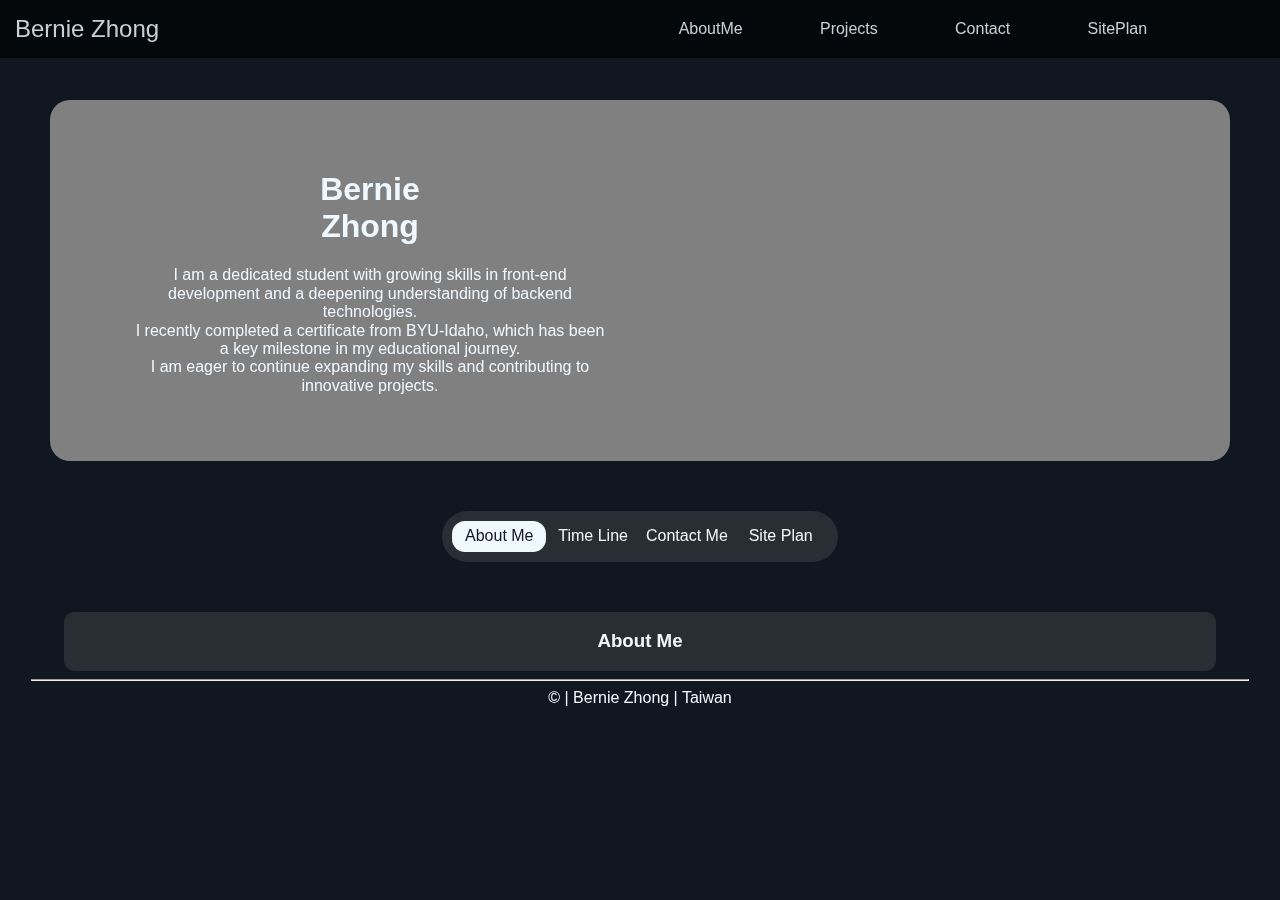
<file: index.html>
<!DOCTYPE html>
<html lang="en">
<head>
    <meta charset="UTF-8">
    <meta name="viewport" content="width=device-width, initial-scale=1.0">
    <title>Bernie Zhong</title>
    <meta name="author" content="Bernie Zhong">
    <meta name="type" content="website">
    <link rel="stylesheet" href="styles/base.css">
    <link rel="stylesheet" href="styles/larger.css">
    <link rel="stylesheet" href="styles/normalize.css">
</head>
<body id="content">
    <div id="header"></div>
    <section id="intro">
        <img id="mypic" src="images/mypic.jpg" alt="mypic">
        <div id="introText">
            <h1>Bernie <br>Zhong</h1>
            <P>
                I am a dedicated student with growing skills in front-end development and a deepening understanding of backend technologies. 
                <br>
                I recently completed a certificate from BYU-Idaho, 
                which has been a key milestone in my educational journey. 
                <br>
                I am eager to continue expanding my skills and contributing to innovative projects.
            </P>
        </div>
    </section>
    <main id="hPage">
        <div class="tab">
            <button class="sectionSwitchs" onclick="openSection(event, 'aboutMe')">About Me</button>
            <button class="sectionSwitchs" onclick="openSection(event, 'timeLine')">Time Line</button>
            <button class="sectionSwitchs" onclick="openSection(event, 'contact')">Contact Me</button>
            <button class="sectionSwitchs" onclick="openSection(event, 'timeLine')">Site Plan</button>
        </div>
        <section id="aboutMe" class="mainSection">
            <h3>About Me</h3>
            <div></div>
        </section>
        <section id="timeLine" class="mainSection">
            <h3>Time Line</h3>
            <div></div>
        </section>
        <section id="projects" class="mainSection">
            <h3>Projects</h3>
            <div></div>
        </section>
        <section id="contact" class="mainSection">
            <h3>Contact Me</h3>
            <div>
                <h3>Phone</h3>
                <p>(886)9xx-xxx-xxx</p>
            </div>
            <div>
                <h3>Email</h3>
                <p>berniezhong0316@gmail.com</p>
            </div>
            <div>
                <h3>Follw Me</h3>
                <div class="social">
                    <a href="https://www.facebook.com/profile.php?id=100028553119174&sk=map" target="_blank"> 
                        f
                    </a>
                    <a href="https://www.linkedin.com/in/zhong0316/" target="_blank"> 
                        in
                    </a>
                    <a href="https://github.com/Bernie0316" target="_blank"> 
                        GitHub
                    </a>
                </div>
            </div>
        </section>
    </main>
    <hr>
    <div id="footer"></div>
    <script src="scripts/modified.js"></script>
    <script src="scripts/menu.js"></script>
    <script src="scripts/darkMode.js"></script>
    <script src="scripts/homeSwitchB.js"></script>
    <script type="module">
        import { loadComponents } from './scripts/partial.js';
        loadComponents();
    </script>
</body>
</html>
</file>
<file: styles/larger.css>
/* small */
@media (max-width: 37.5em) {
    #leftHeader {
        position: relative;
        z-index: 10; /* z-index 設低一點，讓 navbar 可以覆蓋它 */
    }
    #rightHeader {
        position: relative;
    }
    /* for the bar open/close nutton */
    .hamToggle {
        position: absolute;
        width: 1.5rem;
        height: 1rem;
        top: 5px;
        right: 5px;
        display: flex;
        flex-direction: column;
        justify-content: space-between;
        align-items: flex-end;
        z-index: 30;
    }
    .hamToggle span{
        height: 2px;
        width: 100%;
        border-radius: 10px;
        background-color: #f0f8ff;
        transition: all 0.3s ease;
    }
    .hamToggle.open .bar1 {
        transform: rotate(45deg) translate(5px, 5px);
    }
    .hamToggle.open .bar2 {
        transform: rotate(-45deg) translate(5px, -5px);
    }
    /* for the bar open/close nutton end */
    .navbar {
        display: flex;
        flex-direction: column;
        position: fixed;
        top: 0;
        left: 0;
        width: 100vw;
        height: 100vh;
        background-color: black;
        transform: translateY(-100%);
        transition: transform 0.3s ease;
        z-index: 20;
    }
    .navbar.open {
        transform: translateY(0);
    }
    nav a {
        text-align: left;
        margin-left: 5%;
    }
    .no-scroll {
        overflow: hidden;
    }
    #dmbLarge {
        display: none;
    }
    #dmbSmall {
        position: absolute;
        width: 1.5rem;
        height: 1.5rem;
        top: 1px;
        right: 50px;
        z-index: 30;
    }

    #intro {
        display: inline;
    }
}

/* large */
@media (min-width: 37.5em) {
    #dmbSmall {
        display: none;
    }
    #menu {
        display: none;
    } 

    #intro {
        display: grid;
        grid-template-columns: 1fr 1fr;
        background-color: gray;
        padding: 50px;
        border-radius: 20px;
        margin-left: 50px;
        margin-right: 50px;
    } 
}
</file>
<file: styles/base.css>
/* Resets section */
#content {
    max-width: 1600px;
    margin: 0 auto;
}
h2 {
    margin: 0;
}
button {
    background: transparent;
    border: none;
    color: inherit;
}
/* Resets section end */
body {
    color: #f0f8ff;
    background-color: #101720;
    text-align: center;
    font-family: Arial, "Helvetica Neue", Helvetica, sans-serif;
}

header {
    display: grid;
    position: fixed;
    z-index: 10;
    top: 0;
    left: 0;
    right: 0;
    width: 100% auto;
    grid-template-columns: 1fr 1fr;
    padding: 15px;
    background-color: rgba(0, 0, 0, 0.7);
    backdrop-filter: blur(10px) brightness(1.2);
    -webkit-backdrop-filter: blur(10px) brightness(1.2); /*解決兼容性問題*/
}
nav {
    display: flex;
    justify-content: space-around;
}
nav a {
    padding: 5px;
}
#leftHeader {
    font-size: 1.5em;
    text-align: left;
}
a {
    color: rgb(200, 208, 215);
    text-decoration: none;
    transition: color 0.5s ease;
}
header a:hover, footer a:hover {
    color: white;
    transition: color 0.5s ease;
}

#intro {
    margin-top: 100px;
    max-width: 1600px;
}
#mypic {
    display: none;
    width: 100%;
    max-width: 350px;
    border-radius: 2.5%;
}
#intro p {
    padding: 0 30px 0 30px;
}

#hPage {
    margin-top: 50px;
    display: flex;
    flex-direction: column;
    align-items: center;
}

.tab {
    display: grid;
    grid-template-columns: repeat(4, 1fr);
    background-color: rgba(100, 100, 100, 0.3);
    border-radius: 30px;
    padding: 10px;
    max-width: 450px;
}
.sectionSwitchs.active {
    background-color: #f0f8ff;
    color: #101720;
    border-radius: 13px;
    transition: color 0.5s ease;
    padding: 6px;
}

.mainSection {
    background-color: rgba(100, 100, 100, 0.3);
    border-radius: 10px;
    width: 90%;
    margin-top: 50px;
}

.social a {
    font-weight: bold;
    font-size: 1.7em;
    padding-left: 5px;
    padding-right: 5px;
}

hr {
    width: 95%;
    /* margin-left: 20px;
    margin-right: 20px; */
}

footer {
    text-align: center;
    margin-left: 20px;
    margin-right: 20px;
}

#webEnd {
    display: inline;
    text-align: center;
}
</file>
